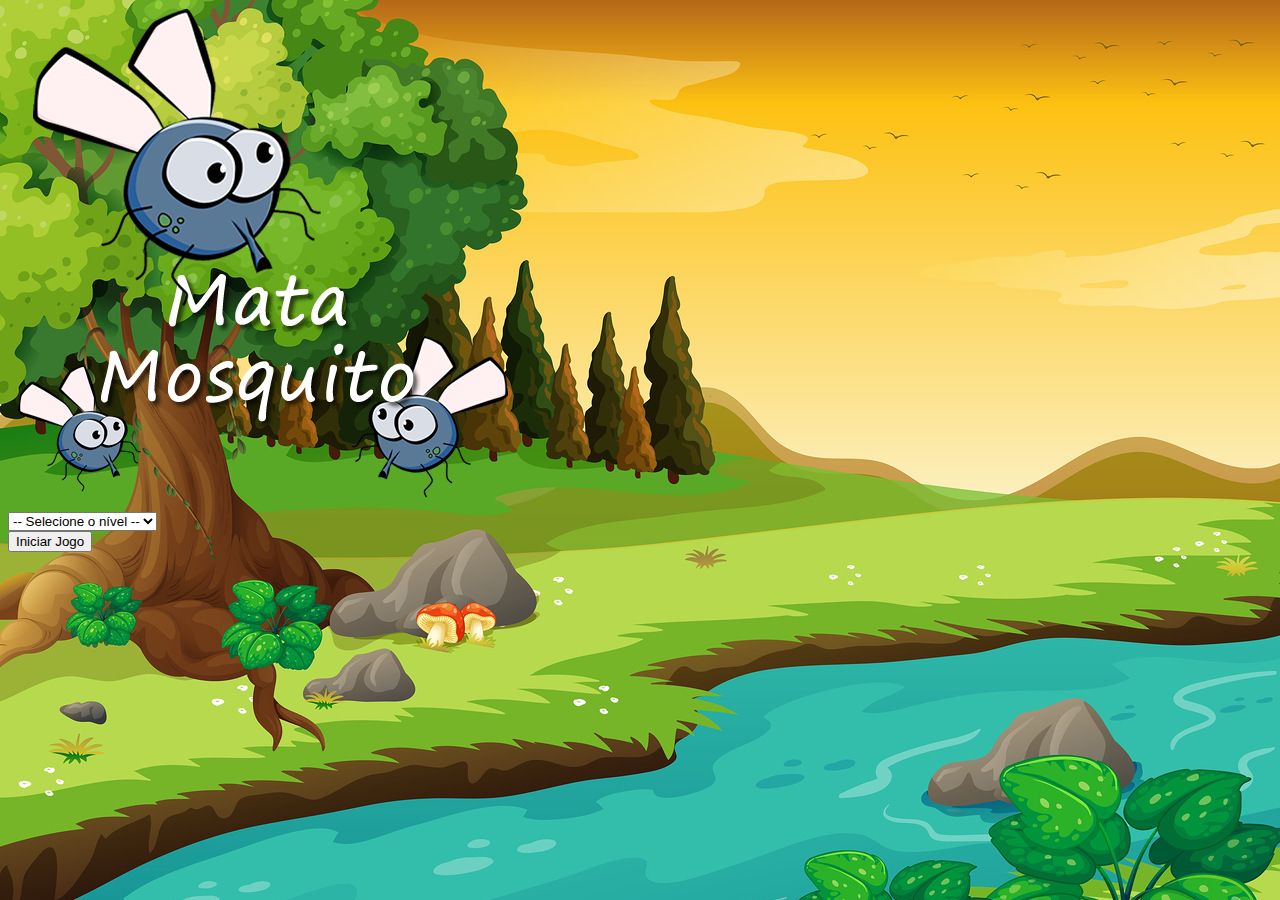
<file: MataMosquito/index.html>
<!DOCTYPE html>
<html lang="en">
<head>
    <meta charset="UTF-8">
    <meta name="viewport" content="width=device-width, initial-scale=1.0">
    <title>Inicio</title>

    <link rel="stylesheet" href="https://cdn.jsdelivr.net/npm/bootstrap@4.6.2/dist/css/bootstrap.min.css" integrity="sha384-xOolHFLEh07PJGoPkLv1IbcEPTNtaed2xpHsD9ESMhqIYd0nLMwNLD69Npy4HI+N" crossorigin="anonymous">

    <link rel="stylesheet" href="estilo.css">

    <script src="jogo.js"></script>


</head>
<body>

    <div class="container">
        <div class="row">
            <div class="col">
                <div class="d-flex justify-content-center">
                    <img src="imagens/game.png" alt="" >
                </div>
            </div>
        </div>

        <div class="row">
            <div class="col">
                <div class="d-flex justify-content-center">
                    <div class="mb-2">
                        <select name="dificuldade" id="nivel" class="form-control">
                            <option value="">-- Selecione o nível -- </option>
                            <option value="normal">Normal</option>
                            <option value="dificil">Dificil</option>
                            <option value="darksouls">Dark Souls</option>
    
                        </select>
                    </div>
                </div>
            </div>
        </div>


        <div class="row">
            <div class="col">
                <div class="d-flex justify-content-center">
                    <button type="button" class="btn btn-danger btn-lg" onclick="iniciarJogo()">Iniciar Jogo</button>
                </div>
            </div>
        </div>
    </div>
    
</body>
</html>
</file>
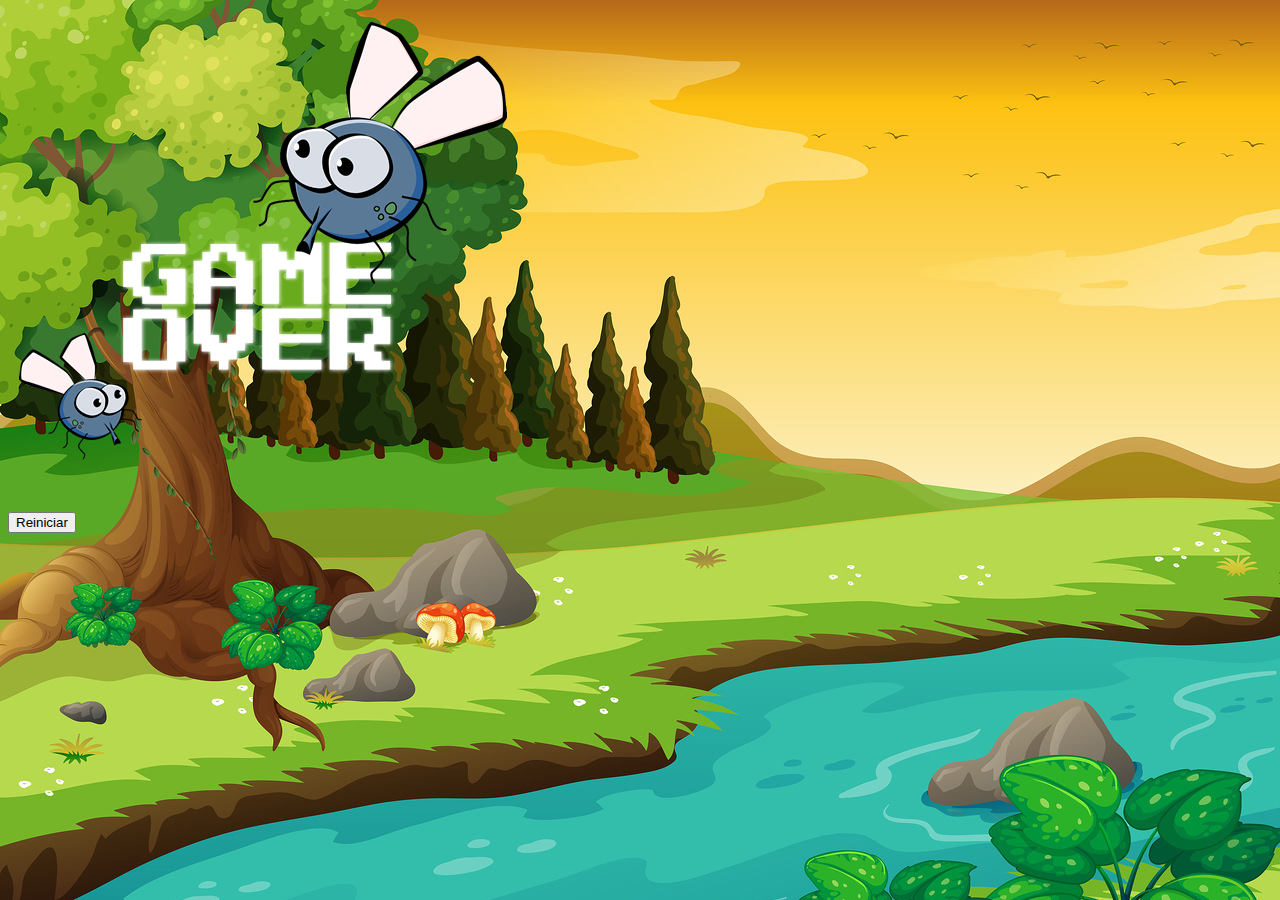
<file: MataMosquito/app.html>
<!DOCTYPE html>
<html lang="en">
<head>
    <meta charset="UTF-8">
    <meta name="viewport" content="width=device-width, initial-scale=1.0">
    <title>Jogo: MataMosca</title>

    <link rel="stylesheet" href="estilo.css">

    <script src="jogo.js"></script>
</head>
<body onresize="ajustaTamanhoPalcoJogo()">
    
    <div class="painel">
        <div class="vidas">
            <img src="imagens/coracao_cheio.png" alt="" id="v1">
            <img src="imagens/coracao_cheio.png" alt="" id="v2">
            <img src="imagens/coracao_cheio.png" alt="" id="v3">
            <img src="imagens/coracao_cheio.png" alt="" id="v4">
        </div>

        <div class="cronometro"> Tempo Restante:  <span id="cronometro"> </span></div>
    </div>

    <script>

        document.getElementById('cronometro').innerHTML = tempo;

        var criaMosca = setInterval(function(){
            posicaoRandomica()
        }, tempoDificuldade)
    </script>
</body>
</html>
</file>
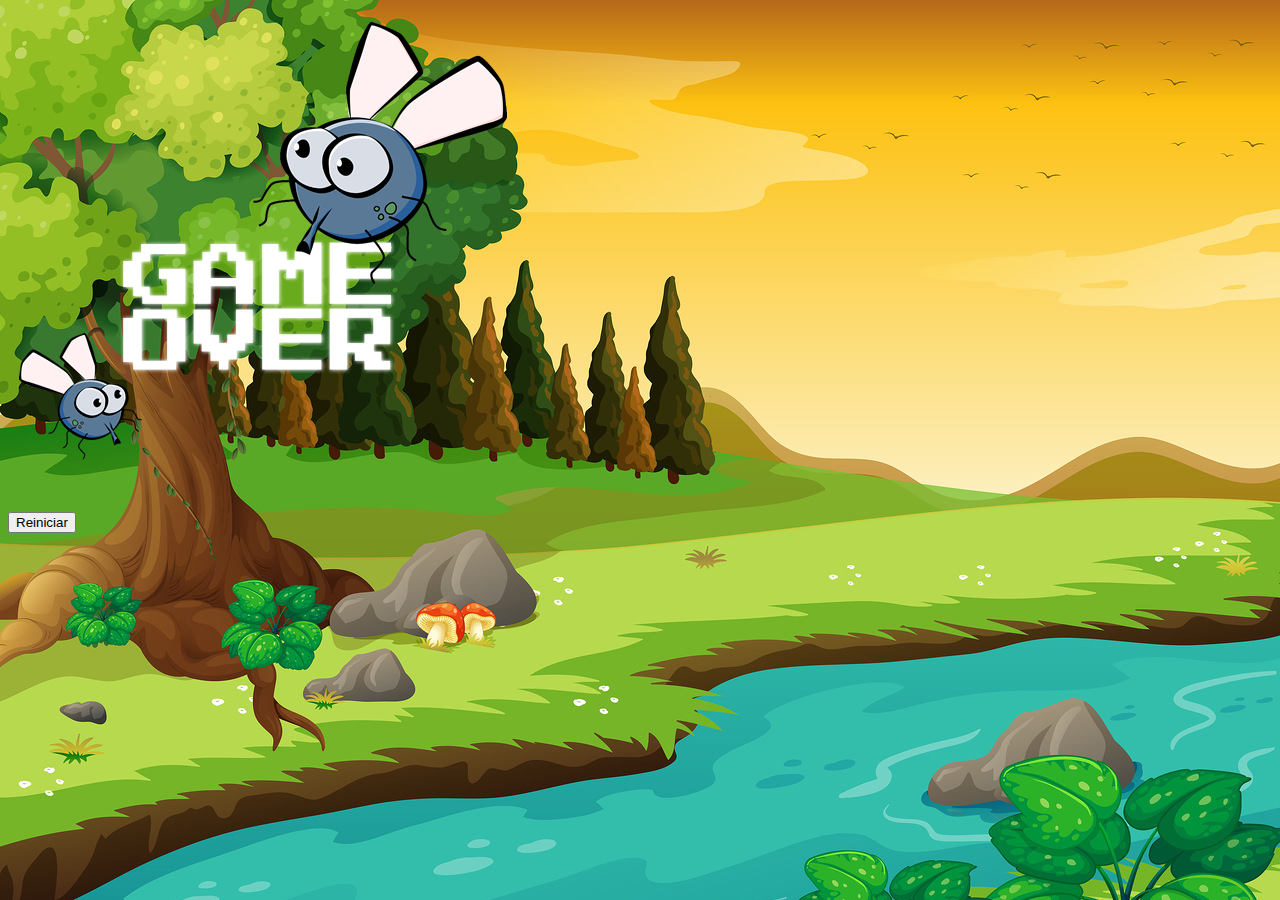
<file: MataMosquito/fimdejogo.html>
<!DOCTYPE html>
<html lang="en">
<head>
    <meta charset="UTF-8">
    <meta name="viewport" content="width=device-width, initial-scale=1.0">
    <title>Jogo Encerrado!</title>

    <link rel="stylesheet" href="https://cdn.jsdelivr.net/npm/bootstrap@4.6.2/dist/css/bootstrap.min.css" integrity="sha384-xOolHFLEh07PJGoPkLv1IbcEPTNtaed2xpHsD9ESMhqIYd0nLMwNLD69Npy4HI+N" crossorigin="anonymous">

    <link rel="stylesheet" href="estilo.css">
</head>
<body>

    <div class="container">
        <div class="row">
            <div class="col">
                <div class="d-flex justify-content-center">
                    <img src="imagens/game_over.png" alt="" >
                </div>
            </div>
        </div>


        <div class="row">
            <div class="col">
                <div class="d-flex justify-content-center">
                    <button type="button" class="btn btn-dark btn-lg" onclick="window.location.href='index.html'">Reiniciar</button>
                </div>
            </div>
        </div>
    </div>
    
</body>
</html>
</file>
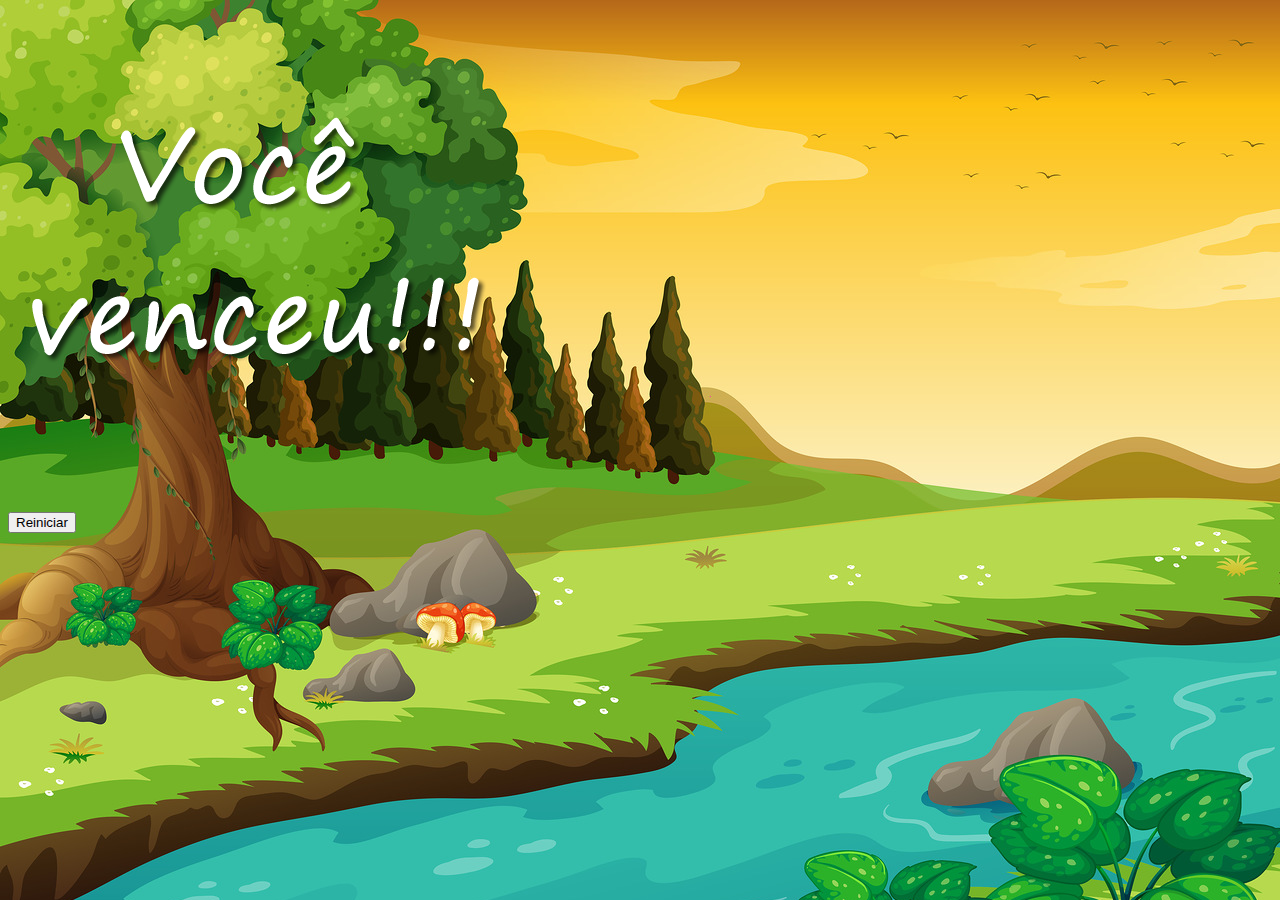
<file: MataMosquito/vitoria.html>
<!DOCTYPE html>
<html lang="en">
<head>
    <meta charset="UTF-8">
    <meta name="viewport" content="width=device-width, initial-scale=1.0">
    <title>Jogo Encerrado!</title>

    <link rel="stylesheet" href="https://cdn.jsdelivr.net/npm/bootstrap@4.6.2/dist/css/bootstrap.min.css" integrity="sha384-xOolHFLEh07PJGoPkLv1IbcEPTNtaed2xpHsD9ESMhqIYd0nLMwNLD69Npy4HI+N" crossorigin="anonymous">

    <link rel="stylesheet" href="estilo.css">
</head>
<body>

    <div class="container">
        <div class="row">
            <div class="col">
                <div class="d-flex justify-content-center">
                    <img src="imagens/vitoria.png" alt="" >
                </div>
            </div>
        </div>


        <div class="row">
            <div class="col">
                <div class="d-flex justify-content-center">
                    <button type="button" class="btn btn-dark btn-lg" onclick="window.location.href='index.html'">Reiniciar</button>
                </div>
            </div>
        </div>
    </div>
    
</body>
</html>
</file>
<file: MataMosquito/estilo.css>
html{
    cursor:grab;
    cursor: url(imagens/mata_mosca.png) 30 30 auto;
}

body{
    background-image: url(imagens/bg.jpg);
    background-repeat: no-repeat;
    background-size: 100%;
    overflow-x: hidden;
    overflow-y: hidden;
}

.mosquito1{
    width: 50px;
    height: 50px;
}

.mosquito2{
    width: 75px;
    height: 75px;
}

.mosquito3{
    width: 100px;
    width: 100px;
}

.ladoA{
    transform: scaleX(1);
}

.ladoB{
    transform: scaleX(-1);
}


.painel{
    position: absolute;
    width: 190px;
    padding: 10px;
    bottom: 0px;
    border-top: solid 1px #ffffff;
    background-color: azure;
    opacity: 0.7;
    left: 0px;
}

.vidas{
    float: left;
    margin-bottom: 15px;
}

.cronometro{
    float: left;
    font-size: 20x;
    font-weight: bold;
}
</file>
